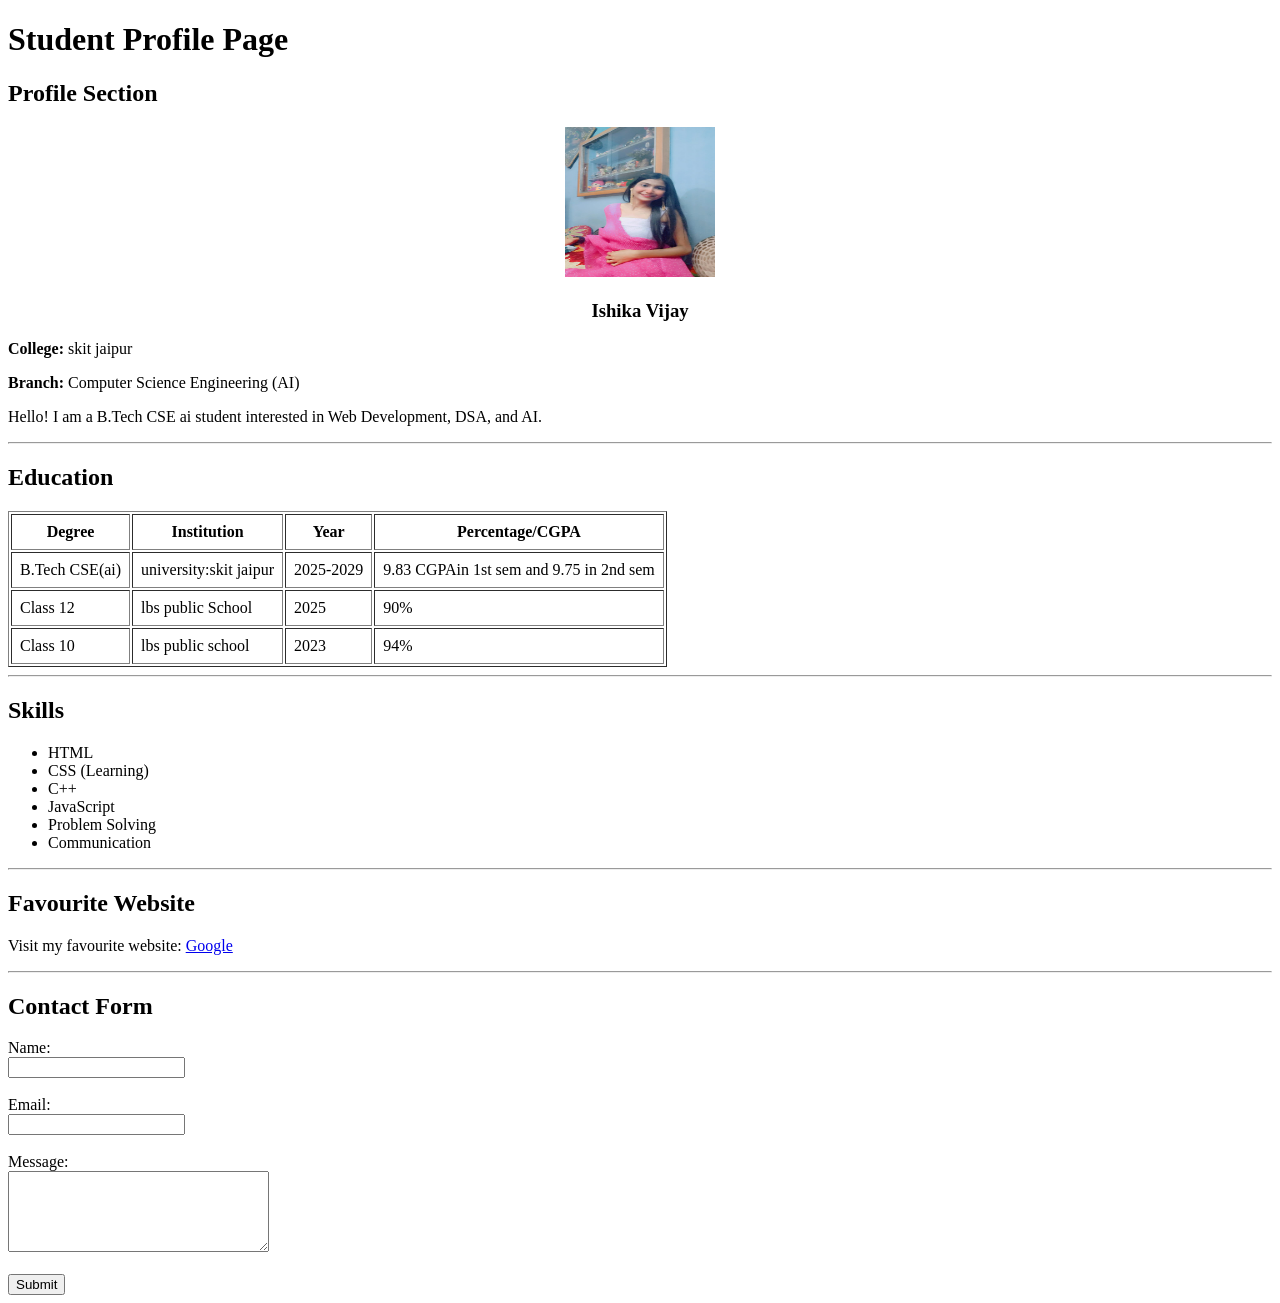
<file: DAY1/index.html>
<!DOCTYPE html>
<html>
<head>
    <title>Student Profile Page</title>
</head>
<body>

    <h1>Student Profile Page</h1>

    
    <!-- Profile Section -->
    <h2>Profile Section</h2>
<center>
    <img src="profile.jpeg" alt="Student Photo" width="150" height="150">
   
    <h3>Ishika Vijay</h3>
</center>   
    <p><strong>College:</strong> skit jaipur</p>

    <p><strong>Branch:</strong> Computer Science Engineering (AI)</p>

    <p>
        Hello! I am a B.Tech CSE ai student interested in Web Development,
        DSA, and AI.
    </p>

    <hr>

    <!-- Education -->
    <h2>Education</h2>

    <table border="1" cellpadding="8">
        <tr>
            <th>Degree</th>
            <th>Institution</th>
            <th>Year</th>
            <th>Percentage/CGPA</th>
        </tr>

        <tr>
            <td>B.Tech CSE(ai)</td>
            <td> university:skit jaipur</td>
            <td>2025-2029</td>
            <td>9.83 CGPAin 1st sem and 9.75 in 2nd sem</td>
        </tr>

        <tr>
            <td>Class 12</td>
            <td>lbs public School</td>
            <td>2025</td>
            <td>90%</td>
        </tr>

        <tr>
            <td>Class 10</td>
            <td>lbs public school</td>
            <td>2023</td>
            <td>94%</td>
        </tr>
    </table>

    <hr>

    <!-- Skills -->
    <h2>Skills</h2>

    <ul>
        <li>HTML</li>
        <li>CSS (Learning)</li>
        <li>C++</li>
        <li>JavaScript</li>
        <li>Problem Solving</li>
        <li>Communication</li>
    </ul>

    <hr>

    <!-- Favourite Website -->
    <h2>Favourite Website</h2>

    <p>
        Visit my favourite website:
        <a href="https://www.google.com" target="_blank">
            Google
        </a>
    </p>

    <hr>

    <!-- Contact Form -->
    <h2>Contact Form</h2>

    <form>

        <label>Name:</label><br>
        <input type="text" name="name"><br><br>
        <label>Email:</label><br>
        <input type="email" name="email"><br><br>

        <label>Message:</label><br>
        <textarea rows="5" cols="30"></textarea><br><br>

        <input type="submit" value="Submit">

    </form>

</body>
</html>
</file>
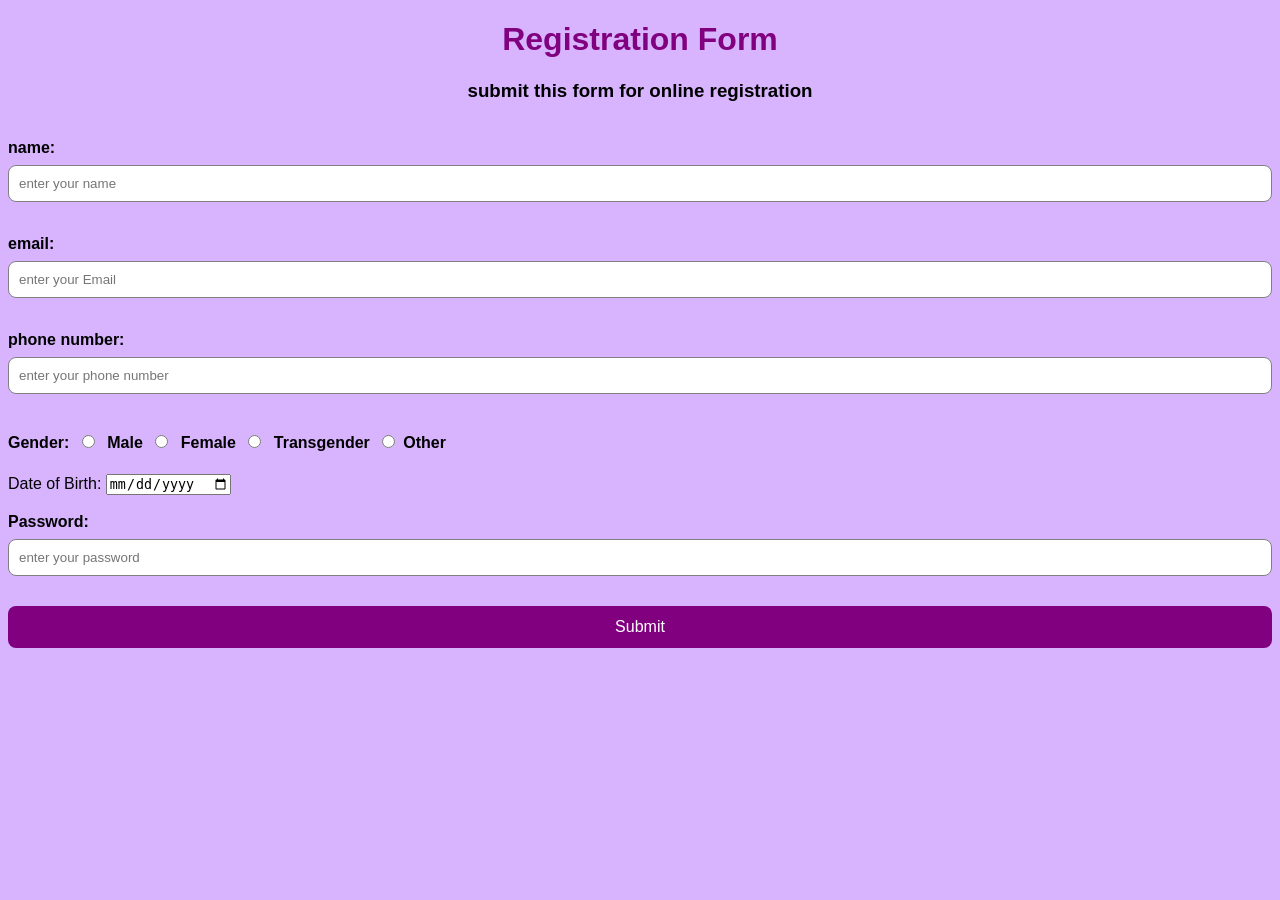
<file: DAY2/registrationform.html>
<!DOCTYPE html>
<html>  
    <head>
        <meta charset ="UTF-8"/>
        <meta name="viewport" content="width=device-width,initial-scale=1.0"/>
    <meta http-equiv="X-UA-Compatible" content="IE=edge"/>
    <title>registration</title>
    <link rel="stylesheet" href="style.css"/>
    </head>
   <body>
<HEADER></HEADER>
<div id="divform">

    <form>
        <center>
        <h1 style="color: purple;">Registration Form</h1>
         <h3>submit this form for online registration</h3>
        </center>
         <br>
        <label >
            name:
            <input type="text" id="txtname" class="rounded" required
        placeholder="enter your name"/>
        </label>
        <br/>
        <br>
    <label>
        email:
        <input type="email" id="txtemail" class="rounded" required
        placeholder="enter your Email"/>
    </label>
    <br/>
    <br> 
    <label>
        phone number:
        <input type="text" id="txtphone" class="rounded" required
        placeholder="enter your phone number"/>
    </label>
    <br/>
    <br>
    <label>
        Gender:
        <input type="radio" id="check-male" name="gender" value="male"/>
        <label for="check-male">Male</label>
        <input type="radio" id="check-female" name="gender" value="female"/>
        <label for="check-female">Female</label>
        <input type="radio" id="check-transgender" name="gender" value="transgender"/>
        <label for="check-transgender">Transgender</label>
        <input type="radio" id="check-other" name="gender" value
        <label for="check-other">Other</label>
        <br/>
        <br>
            Date of Birth:
        <input type="date" id="txtdob" class="rounded" required
        placeholder="enter your date of birth"/>
<br/>
<br>
<label for="pwdpassword">Password:</label>   
        <input type="password" id="pwdpassword" class="rounded" required
        placeholder="enter your password"/>
        <br>
        <input type="submit" id="submit">
        <br/>
    </label>      
</form>
</body>
</html>
</file>
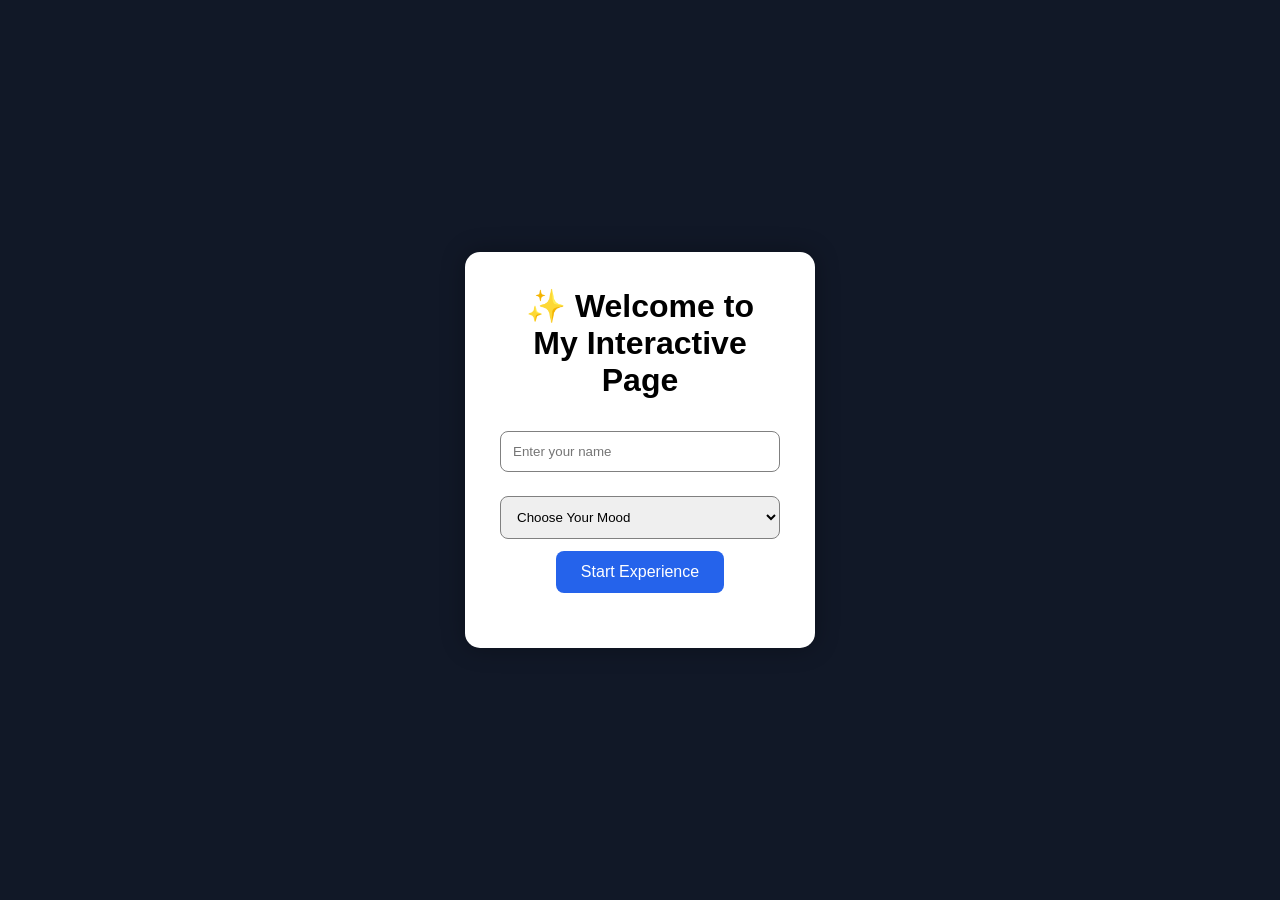
<file: DAY4/assessmentday4.html>
<!DOCTYPE html>
<html lang="en">
<head>
<meta charset="UTF-8">
<meta name="viewport" content="width=device-width, initial-scale=1.0">
<title>Mood Landing Page</title>
<link rel="stylesheet" href="day4style.css">
</head>

<body id="body">

<div class="container">
    <h1>✨ Welcome to My Interactive Page</h1>

    <input type="text" id="name" placeholder="Enter your name">

    <select id="mood">
        <option value="">Choose Your Mood</option>
        <option value="happy">😊 Happy</option>
        <option value="excited">🤩 Excited</option>
        <option value="focused">💻 Focused</option>
        <option value="relaxed">🌙 Relaxed</option>
    </select>

    <button onclick="showMood()">Start Experience</button>

    <div id="output"></div>
</div>

<script src="day4javascript.js"></script>

</body>
</html>
</file>
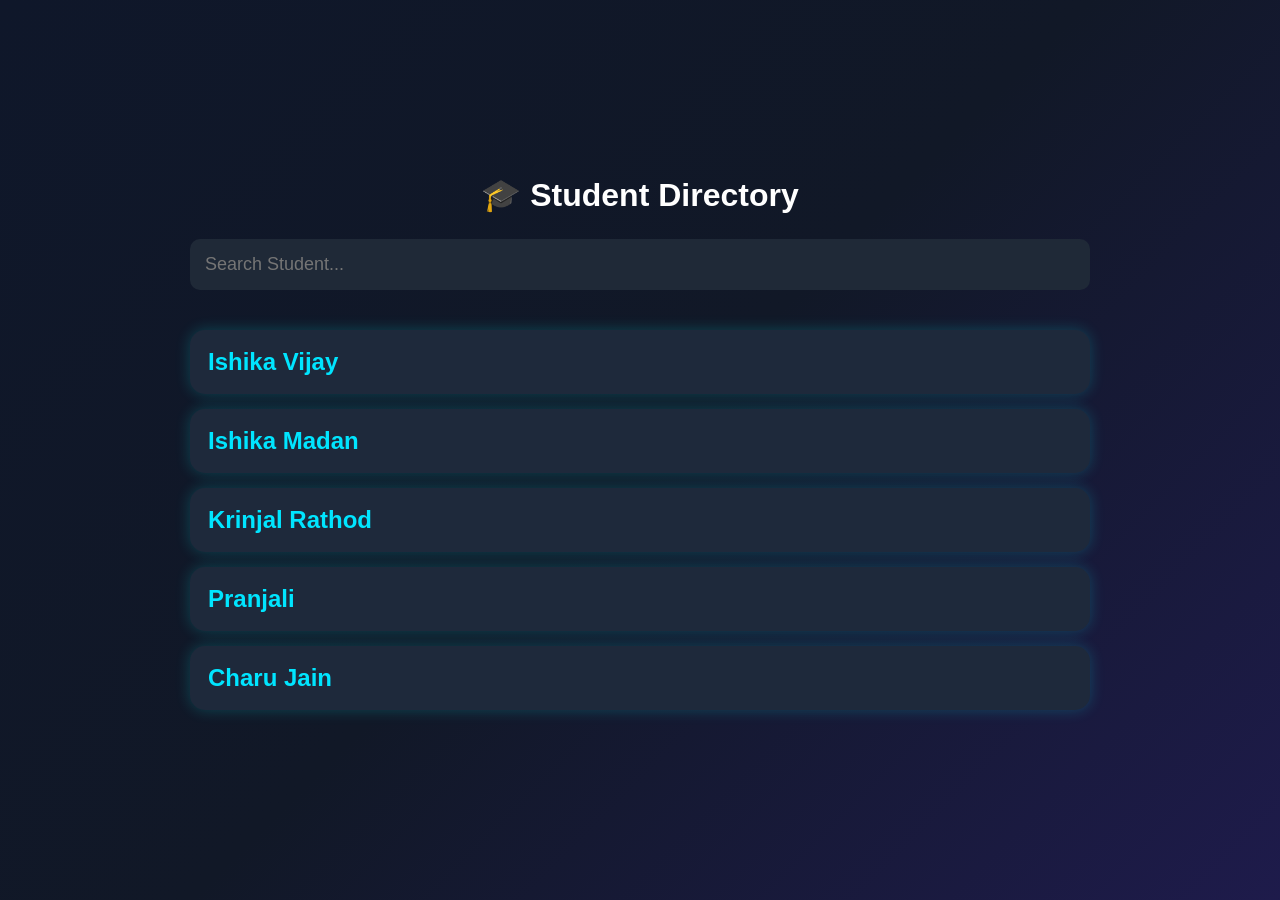
<file: DAY5/studentdirectorycardday5.html>
<!DOCTYPE html>
<html lang="en">
<head>
<meta charset="UTF-8">
<meta name="viewport" content="width=device-width, initial-scale=1.0">
<title>Student Directory</title>
<link rel="stylesheet" href="studentstyle.css">
</head>

<body>

<div class="container">

<h1>🎓 Student Directory</h1>

<input type="text" id="search" placeholder="Search Student...">

<div id="studentContainer"></div>

</div>

<script src="studentjavascript.js"></script>

</body>
</html>
</file>
<file: DAY2/style.css>
body{
    font-family: Arial, sans-serif;
    background-color: #d8b4fe;
}

.container{
    width: 350px;
    margin: 50px auto;
    padding: 25px;
    background-color: white;
    border-radius: 15px;
    box-shadow: 0 0 10px gray;
}

h2{
    text-align: center;
    color: purple;
}

label{
    font-weight: bold;
}

input[type=text],
input[type=email],
input[type=password]{
    width: 100%;
    padding: 10px;
    margin: 8px 0 15px;
    border: 1px solid gray;
    border-radius: 8px;
    box-sizing: border-box;
}

input[type=radio],
input[type=checkbox]{
    margin: 8px;
}

input[type=submit]{
    width: 100%;
    background-color: purple;
    color: white;
    padding: 12px;
    margin-top: 15px;
    border: none;
    border-radius: 8px;
    cursor: pointer;
    font-size: 16px;
}

input[type=submit]:hover{
    background-color: darkmagenta;
}
</file>
<file: DAY4/day4style.css>
*{
margin:0;
padding:0;
box-sizing:border-box;
font-family:Arial;
}

body{
height:100vh;
display:flex;
justify-content:center;
align-items:center;
background:#111827;
transition:1s;
}

.container{
background:white;
padding:35px;
width:350px;
border-radius:15px;
text-align:center;
box-shadow:0 0 25px rgba(0,0,0,.3);
}

h1{
margin-bottom:20px;
}

input,select{
width:100%;
padding:12px;
margin:12px 0;
border-radius:8px;
border:1px solid gray;
}

button{
padding:12px 25px;
border:none;
border-radius:8px;
background:#2563eb;
color:white;
font-size:16px;
cursor:pointer;
transition:.4s;
}

button:hover{
transform:scale(1.08);
}

#output{
margin-top:20px;
font-size:20px;
font-weight:bold;
}
</file>
<file: DAY5/studentstyle.css>
*{
margin:0;
padding:0;
box-sizing:border-box;
font-family:Arial,Helvetica,sans-serif;
}

body{
background:linear-gradient(135deg,#0f172a,#111827,#1e1b4b);
min-height:100vh;
display:flex;
justify-content:center;
align-items:center;
padding:40px;
color:white;
}

.container{
width:90%;
max-width:900px;
}

h1{
text-align:center;
margin-bottom:25px;
}

#search{
width:100%;
padding:15px;
border:none;
outline:none;
border-radius:10px;
font-size:18px;
margin-bottom:25px;
background:#1f2937;
color:white;
}

.card{
background:#1e293b;
padding:18px;
margin:15px 0;
border-radius:15px;
cursor:pointer;
transition:.4s;
box-shadow:0 0 15px rgba(0,255,255,.2);
}

.card:hover{
transform:translateY(-5px);
box-shadow:0 0 20px cyan;
}

.card h2{
color:#00e5ff;
}

.details{
margin-top:10px;
display:none;
animation:fade .5s;
}

@keyframes fade{
from{
opacity:0;
transform:translateY(-10px);
}
to{
opacity:1;
transform:translateY(0);
}
}
</file>
